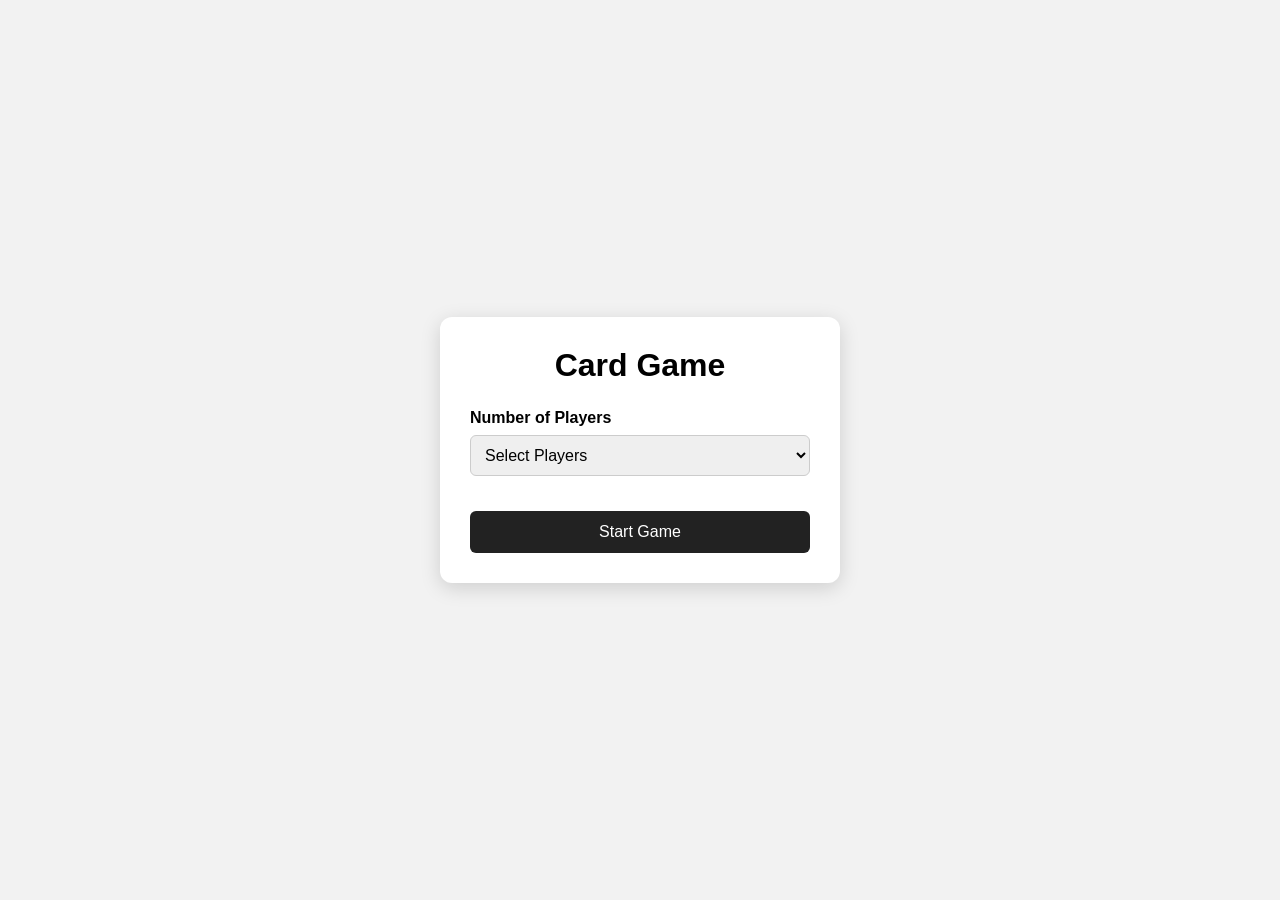
<file: index.html>
<!DOCTYPE html>
<html lang="en">
<head>
    <meta charset="UTF-8">
    <meta name="viewport" content="width=device-width, initial-scale=1.0">
    <title>Card Game</title>

    <style>
        * {
            box-sizing: border-box;
            margin: 0;
            padding: 0;
        }

        body {
            font-family: Arial, sans-serif;
            min-height: 100vh;
            display: flex;
            justify-content: center;
            align-items: center;
            background: #f2f2f2;
        }

        .container {
            width: 400px;
            padding: 30px;
            background: white;
            border-radius: 12px;
            box-shadow: 0 5px 20px rgba(0, 0, 0, 0.15);
        }

        h1 {
            text-align: center;
            margin-bottom: 25px;
        }

        label {
            display: block;
            margin-bottom: 8px;
            font-weight: bold;
        }

        select,
        input {
            width: 100%;
            padding: 10px;
            margin-bottom: 15px;
            border: 1px solid #ccc;
            border-radius: 6px;
            font-size: 16px;
        }

        #playerInputs {
            margin-top: 10px;
        }

        .playerInput {
            margin-bottom: 10px;
        }

        #startGame {
            width: 100%;
            padding: 12px;
            margin-top: 10px;
            border: none;
            border-radius: 6px;
            background: #222;
            color: white;
            font-size: 16px;
            cursor: pointer;
        }

        #startGame:hover {
            background: #444;
        }
    </style>
</head>

<body>

    <div class="container">

        <h1>Card Game</h1>

        <label for="numPlayers">
            Number of Players
        </label>

        <select id="numPlayers">
            <option value="">Select Players</option>
            <option value="2">2 Players</option>
            <option value="3">3 Players</option>
            <option value="4">4 Players</option>
            <option value="5">5 Players</option>
            <option value="6">6 Players</option>
        </select>

        <div id="playerInputs"></div>

        <button id="startGame">
            Start Game
        </button>

    </div>

    <script>

        const numPlayers = document.getElementById("numPlayers");
        const playerInputs = document.getElementById("playerInputs");
        const startGame = document.getElementById("startGame");
        localStorage.removeItem("game");
        localStorage.removeItem("players");

        // Create name inputs
        numPlayers.addEventListener("change", () => {

            const count = Number(numPlayers.value);

            playerInputs.innerHTML = "";

            for (let i = 1; i <= count; i++) {

                playerInputs.innerHTML += `
                    <input
                        type="text"
                        class="playerInput"
                        id="player${i}"
                        placeholder="Enter Player ${i} name"
                    >
                `;

            }

        });


        // Start game
        startGame.addEventListener("click", () => {

            const count = Number(numPlayers.value);

            if (!count) {
                alert("Please select number of players");
                return;
            }


            const playerNames = [];

            for (let i = 1; i <= count; i++) {

                const name =
                    document.getElementById(`player${i}`).value.trim();

                if (name === "") {
                    alert(`Please enter Player ${i}'s name`);
                    return;
                }

                playerNames.push(name);
            }


            // Save names
            localStorage.setItem(
                "playerNames",
                JSON.stringify(playerNames)
            );


            // Go to game
            window.location.href =
                `game.html?players=${count}`;

        });

    </script>

</body>
</html>
</file>
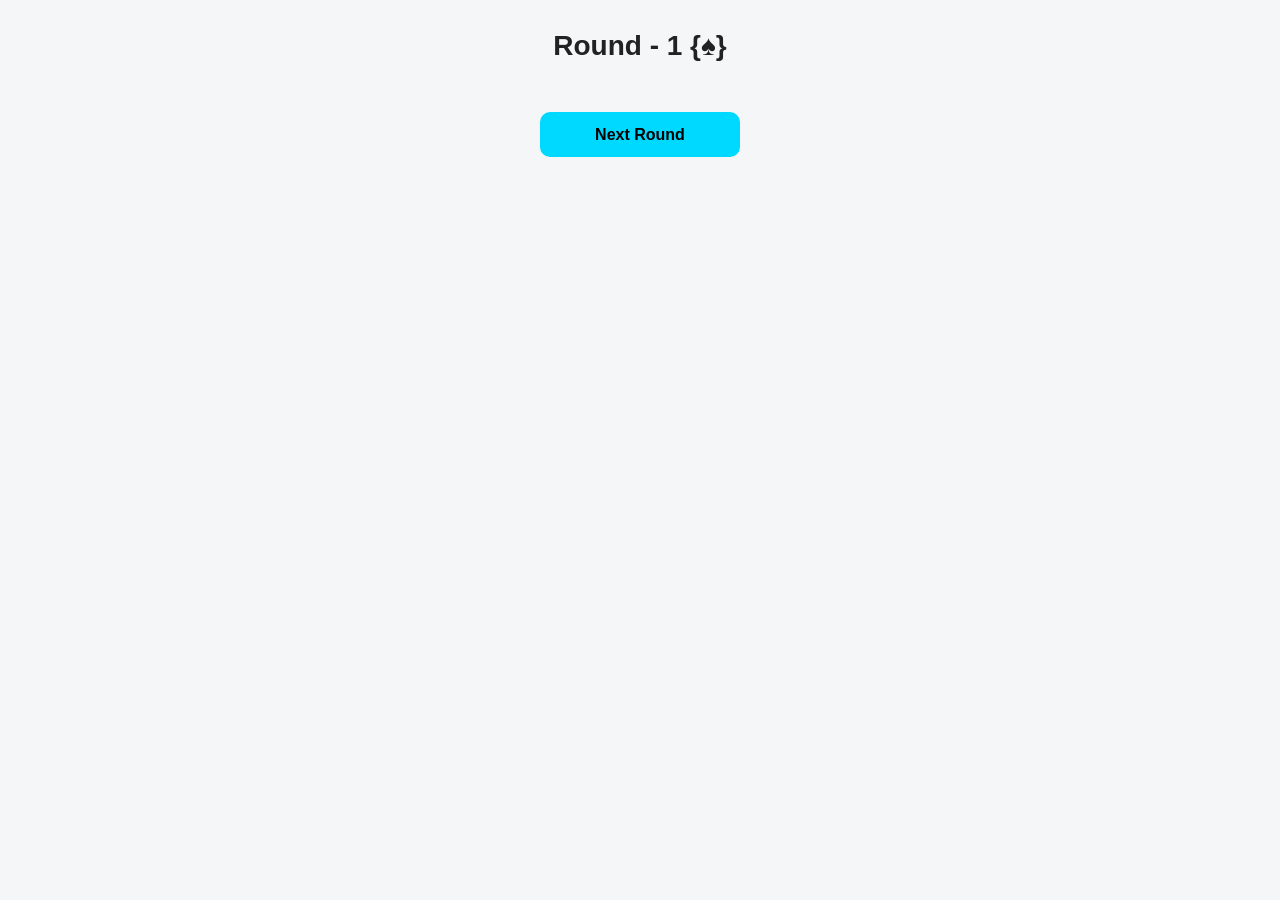
<file: game.html>
<!DOCTYPE html>
<html lang="en">
  <head>
    <meta charset="UTF-8" />
    <meta name="viewport" content="width=device-width, initial-scale=1.0" />
    <title>Game</title>
    <link rel="stylesheet" href="game.css" />
  </head>
  <body>
    <div class="container" id="Container">
      <h2 id="playersDisplay">Players</h2>
      <div id="gameContainer"></div>

      <button id="nextRoundBTN">Next Round</button>
    </div>
    <div class="leaderboard-container" id="leaderboardContainer"></div>

    <script src="game.js"></script>
  </body>
</html>
</file>
<file: game.css>
* {
    box-sizing: border-box;
    margin: 0;
    padding: 0;
}

body {
    font-family: Arial, sans-serif;
    min-height: 100vh;
    background: #f4f6f8;
    color: #222;
}

/* Main container */
.container {
    display: flex;
    flex-direction: column;
    justify-content: center;
    align-items: center;
    padding: 30px 20px;
}

/* Round heading */
#playersDisplay {
    font-size: 28px;
    margin-bottom: 25px;
    font-weight: bold;
}

/* Players container */
#gameContainer {
    display: flex;
    flex-direction: column;
    gap: 20px;
    width: 100%;
    max-width: 500px;
}

/* Individual player card */
.div_box {
    display: flex;
    flex-direction: column;
    justify-content: center;
    align-items: center;

    background: white;
    padding: 20px;

    border-radius: 15px;

    box-shadow: 0 4px 15px rgba(0, 0, 0, 0.1);

    width: 100%;
}

/* Player name */
.div_box h3 {
    font-size: 22px;
    margin-bottom: 8px;
}

/* Score */
.div_box h4 {
    font-size: 18px;
    margin: 15px 0;
}

/* Number buttons container */
.numberBTNS {
    display: flex;
    gap: 8px;
    flex-wrap: wrap;
    justify-content: center;
}

/* Number buttons */
.numberBtn {
    width: 50px;
    height: 40px;

    border-radius: 10px;
    border: none;

    font-size: 16px;
    font-weight: bold;

    cursor: pointer;

    transition: 0.2s;
}

.numberBtn:hover:not(:disabled) {
    transform: translateY(-2px);
}

/* Answer buttons */
.answerBtns {
    display: flex;
    gap: 15px;
}

/* Won / Lost buttons */
.pResultBtn {
    width: 100px;
    height: 40px;

    border-radius: 10px;
    border: none;

    font-size: 15px;
    font-weight: bold;

    cursor: pointer;

    transition: 0.2s;
}

.pResultBtn:hover:not(:disabled) {
    transform: scale(1.05);
}

/* Selected number */
.selected {
    background-color: #20d720;
    color: white;
}

/* Won */
.tick {
    background-color: #10f610;
    color: black;
}

/* Lost */
.cross {
    background-color: #ff3333;
    color: white;
}

/* Rejected */
.rejected {
    background-color: red;
    color: white;
}

/* Waiting */
.waiting {
    background-color: #aaa;
    color: white;
}

/* Next round */
#nextRoundBTN {
    margin-top: 25px;

    width: 200px;
    height: 45px;

    border-radius: 10px;
    border: none;

    background-color: #00d9ff;

    font-size: 16px;
    font-weight: bold;

    cursor: pointer;

    transition: 0.2s;
}

#nextRoundBTN:hover:not(:disabled) {
    background-color: #00b8d9;
    transform: translateY(-2px);
}

/* Disabled buttons */
button:disabled {
    opacity: 0.5;
    cursor: not-allowed;
}


/* Mobile */
@media (max-width: 500px) {

    .container {
        padding: 20px 10px;
    }

    #playersDisplay {
        font-size: 24px;
    }

    .div_box {
        padding: 15px;
    }

    .pResultBtn {
        width: 90px;
    }
}

.leaderboard-container {
  width: min(90%, 600px);
  margin: 50px auto;
  padding: 30px;

  background: rgba(20, 20, 35, 0.95);
  border-radius: 24px;

  box-shadow:
    0 20px 50px rgba(0, 0, 0, 0.4),
    inset 0 0 30px rgba(255, 255, 255, 0.03);

  color: white;
}

.leaderboard-title {
  text-align: center;
  font-size: 2.2rem;
  margin-bottom: 30px;

  background: linear-gradient(
    90deg,
    #ffd700,
    #fff3a3,
    #ffd700
  );

  -webkit-background-clip: text;
  -webkit-text-fill-color: transparent;
}

.leaderboard-entry {
  display: flex;
  align-items: center;

  padding: 18px 20px;
  margin: 12px 0;

  border-radius: 16px;

  background: rgba(255, 255, 255, 0.06);
  border: 1px solid rgba(255, 255, 255, 0.08);

  transition: transform 0.2s ease, box-shadow 0.2s ease;
}

.leaderboard-entry:hover {
  transform: translateY(-3px);
  box-shadow: 0 10px 25px rgba(0, 0, 0, 0.3);
}

.rank {
  width: 45px;
  height: 45px;

  display: flex;
  align-items: center;
  justify-content: center;

  border-radius: 50%;

  background: rgba(255, 255, 255, 0.1);

  font-size: 1.2rem;
  font-weight: bold;
}

.player-info {
  flex: 1;
  margin-left: 18px;
}

.player-info h3 {
  margin: 0;
  font-size: 1.2rem;
}

.player-info p {
  margin: 4px 0 0;
  font-size: 0.85rem;
  opacity: 0.6;
}

.player-score {
  font-size: 1.5rem;
  font-weight: bold;
}

.player-score span {
  font-size: 0.75rem;
  opacity: 0.6;
}

/* 🥇 First place */
.first-place {
  background: linear-gradient(
    135deg,
    rgba(255, 215, 0, 0.25),
    rgba(255, 215, 0, 0.05)
  );

  border: 1px solid rgba(255, 215, 0, 0.5);

  box-shadow: 0 0 25px rgba(255, 215, 0, 0.15);
}

.first-place .rank {
  background: #ffd700;
  color: #111;
}

/* 🥈 Second place */
.second-place {
  border: 1px solid rgba(192, 192, 192, 0.3);
}

.second-place .rank {
  background: #c0c0c0;
  color: #111;
}

/* 🥉 Third place */
.third-place {
  border: 1px solid rgba(205, 127, 50, 0.3);
}

.third-place .rank {
  background: #cd7f32;
  color: white;
}

/* New Game button */
#newGameBtn {
  display: block;

  width: 100%;
  margin-top: 30px;
  padding: 15px;

  border: none;
  border-radius: 14px;

  background: linear-gradient(135deg, #6c5ce7, #8e7dff);

  color: white;
  font-size: 1.05rem;
  font-weight: bold;

  cursor: pointer;

  transition: transform 0.2s ease, box-shadow 0.2s ease;
}

#newGameBtn:hover {
  transform: translateY(-2px);

  box-shadow:
    0 10px 25px rgba(108, 92, 231, 0.4);
}

#newGameBtn:active {
  transform: translateY(0);
}
</file>
